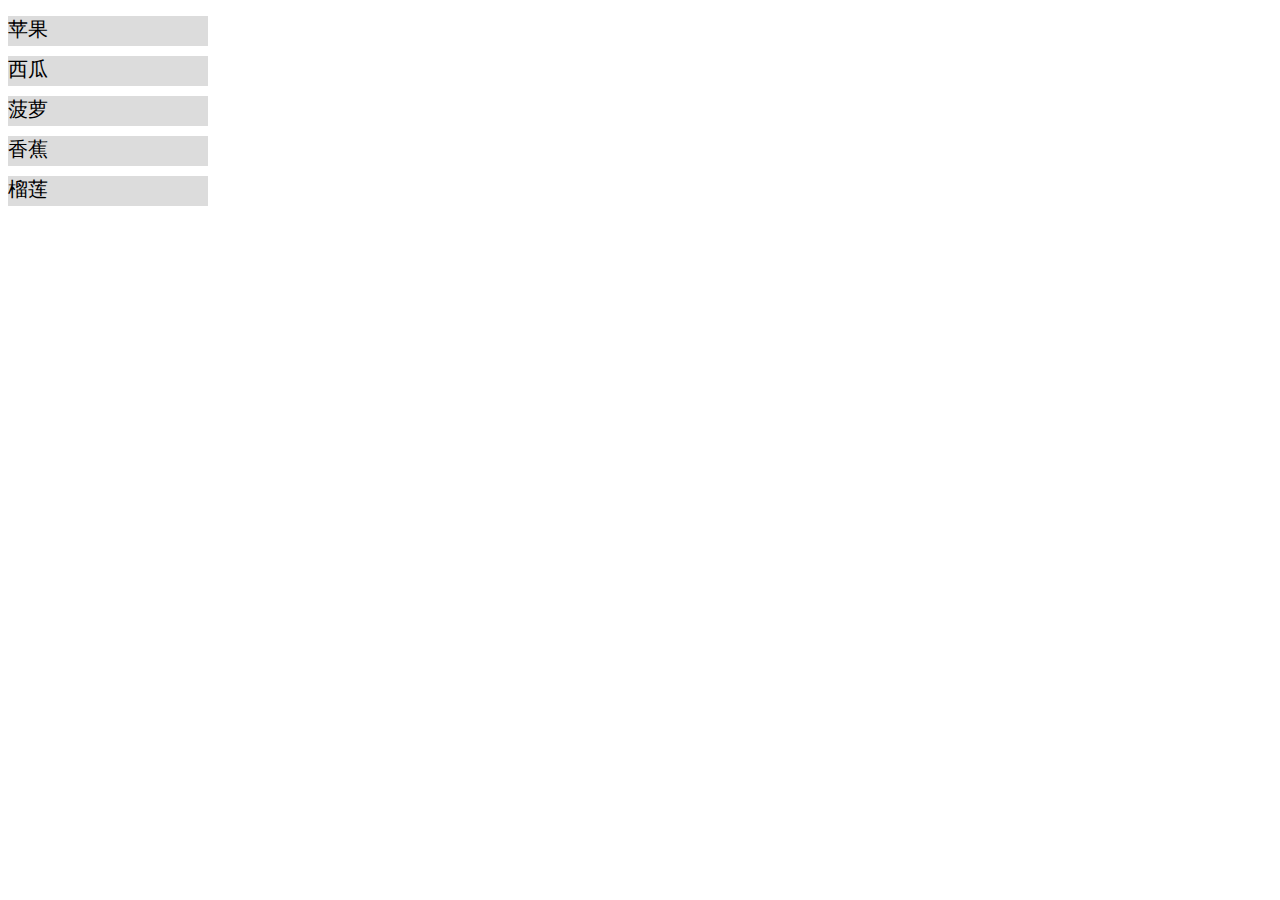
<file: 11.9前端任务/index.html>
<!DOCTYPE html>
<html lang="en">

<head>
    <meta charset="UTF-8">
    <meta name="viewport" content="width=device-width, initial-scale=1.0">
    <title>Document</title>
    <link rel="stylesheet" href="1.css">
</head>

<body>
    <div id="list"></div>
    <script type="text/javascript" src="11.9.js"></script>
</body>

</html>
</file>
<file: 11.9前端任务/1.css>
ul{
    padding: 0px;
    width: 200px;
    background-color: white !important;
    /* ！important防止点击到ul时造成的背景颜色变蓝 */
}
li{
    list-style: none;
    text-align: left;
    font-size:20px;
    display: block;
    background-color: gainsboro;
    width:200px;
    height: 30px;
    margin-bottom: 10px;
    border:none;
    cursor: pointer;
    
}
#list{
    width: 200px;
    border: 0px;
}
</file>
